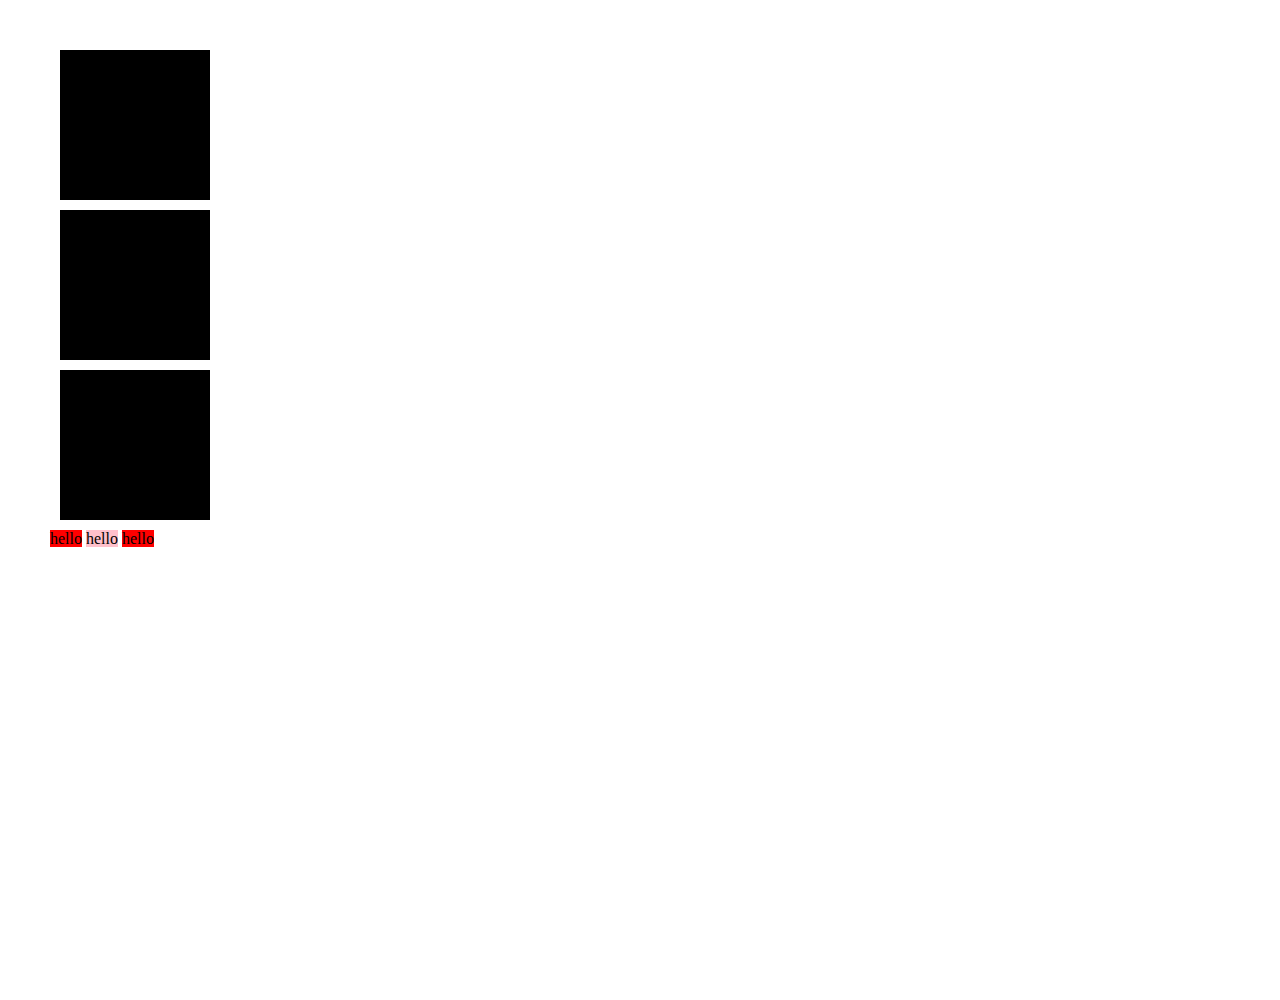
<file: home2.html>
<!DOCTYPE html>

<html lang="kr">
    <!--Head 부분은 웹사이트의 환경을 설정함, 외부적으로 보여지지 않는 부분-->
    <head>
        <link rel="shortcut icon" sizes="16x16 32x32 64x64" href="img/logo_before.jpg"/>
      <title>Home - My first website.</title>
      <mata name="description" content="This is website"/>
      <meta charset="utf-8"/>  

     <!-- <link href="css/styles2.css" rel="stylesheet" />-->
      <style>
        :root {
            --main-color: #fcce00;
        }
        a {
            color: var(--main-color)
        }
        @keyframes superSexyCoinFlip
        {
            from{
                transform: rotatex(0);
            }
            to{
                transform: rotateX(360deg);
            }
        }
        img {
            border: 10px solid black;
            border-radius: 50%;
            animation: superSexyCoinFlip 5s ease-in-out;
        }

/*

        * {
            border : 2px solid black
            
            border : 크기 모양 색
        
        }
     
        html {
            background-color: yellow;
        }
        h1 {
            color: blue;
            font-size: 20px;

        }

        address {
            text-align: center;
            color: tomato;
        }
 
        Box는 Margin과 Border Padding이 있다 
        Margin은 Box의 Border의 바깥에 있는 공간

   */     
        body {
           
            height: 100vh;
            margin: 50px;
       
            /*
            vh -> view point , screen
            
            display: flex;
            justify-content: center;
            
            
            -------------> main axis 
            
            align-items: center;
            flex-direction: row;
            flex-wrap: nowrap;
            
            |
            |
            | 
            cross axis
            */
            /*
            margin : 위 아래
            margin : 위 오른쪽 아래쪽 왼쪽 (시계 방향)
            */
        }
        div {
            /*inline block은 Responsive Design을 지원하지 않음*/
            /*inline은 width와 height가 없음*/
            /*
            Flex 규칙
            1. 자식에게는 아무 것도 적으면 안된다. 즉 부모 엘리먼트에만 명시해야한다.
            2. 
            
            display: flex;
            justify-content: center;
            align-items: center;*/
        
            height: 150px;
            width: 150px;
            margin: 10px;
            background-color: black;
        }
        div:first-child {
            
            background-color: tomato;
        }
        div:last-child {
            background-color: teal;
        }
        span {
            background-color: pink;
        }
        span:nth-child(even) {
            background-color: red;
        }



       /* #first {
            background-color: aquamarine;
            width: 150px;
            height: 150px;
            
        }

        #second {
            background-color:antiquewhite ; 
            width: 100px;
            height: 100px;
            padding: 10px;
        }


        #third {
            background-color: aquamarine;
            width: 50px;
            height: 50px;
            padding: 10px;
        }

        #fourth {
            background-color: antiquewhite;
            width: 10px;
            height: 10px;
            padding: 10px;
        }
      
        margin은 좌우에 가질 수 있고 padding은 전부다 가질 수 있다
       
        .tomato {
            background-color: tomato;
            color: whitde;
            padding: 5px 10px;
            border-radius: 10px;
        }
        .btn {
            padding: 5px 10px;
            border-radius: 5px;
        }
        span {
             
            background-color: aqua;
            padding: 20px;

        #different {
            position: fixed;
            background-color: wheat;
            width: 350px;
        }
        .green {
            background-color: teal;
            position: relative;
            top:-10px;
            height: 100px;
        }*/
        </style>
    </head>

    <!--Body는 Contents-->
    <body>
        <div></div>
        <div></div>
        <div></div>
        <span>hello</span>
        <span>hello</span>
        <span>hello</span>
        
        
        
        <!--
        <div>
            <div class="green"></div>
        </div>
        
        <div>1</div>
        <div id="different">2</div>
        <div>3</div>


            <div id = "first">
            <div id = "second">
                <div id = "third">
                    <div id = "fourth">

                    </div>
                </div>
            </div>
        </div>
        <div></div>
        <div></div>
        <span class = "btn tomato">hello</span>
        <span>hello</span>
        <span class = "btn tomato">hello</span>
        <span>hello</span>
        <span class = "btn tomato">hello</span>
        <a href="#">link</a>
        <span>hello</span>
        <h1>
            Hello!
        </h1>
        <a href="http://google.com" target="_blank">Go to google</a>
        <p>
            hello What's your name
        </p>
        <img src="img/logo_before.jpg" />
        <p>paragrap</p>
        <pre>타자기 hahahaha</pre>
        <p>My name is <abbr title="Kim MIn Ji">KMJ</abbr></p>
        <p><cite>cite tag</cite></p>
        <p><code>code tag</code></p>
        <p>I like to live in <mark>South Korea</mark></p>
        <p>I like to live in <strong>South Korea</strong></p>
        <p>I like to live in <sub>South Korea</sub></p>
        <p>I like to live in <sup>South Korea</sup></p>
        <iframe width="1188" height="668" src="https://www.youtube.com/embed/Aev3mSMAtUQ?list=RDAev3mSMAtUQ" title="[ENG] SMTM10 [6회/풀버전] ♬ TROUBLE - 던밀스, 노스페이스갓, 소코도모, 카키, 에이체스 @음원미션 Full ver." frameborder="0" allow="accelerometer; autoplay; clipboard-write; encrypted-media; gyroscope; picture-in-picture" allowfullscreen></iframe>
       
        Form은 웹페이지의 입력 양식을 의미. 로그인 창이나, 회원가입 폼들이 이에 해당됨. 텍스트 필드에 글자를 입력하거나 후에 버튼 클릭 시 백엔드에 양식이 전달되어 이를 처리하게함
        <form>
            <div>
            <label for="website">Website</label>
            <input id="website" required placeholder="Name" type="input" />
            </div>
            <div>
                <label for="website2">Website</label>
                <input id="website2" required placeholder="Name" type="range" />
                </div>

                <header>
                    <h1 for="website2">Website</h1>
                    
                    </header>    

                <main>
                    <p>Hello!</p>
                    <address>123 road Altavista</address>

                </main>    
            <input type="submit" value="Create Account"/>
        </form>-->
    </body>
</html>
</file>
<file: css/styles2.css>
body {
    background-color: red;
}
</file>
